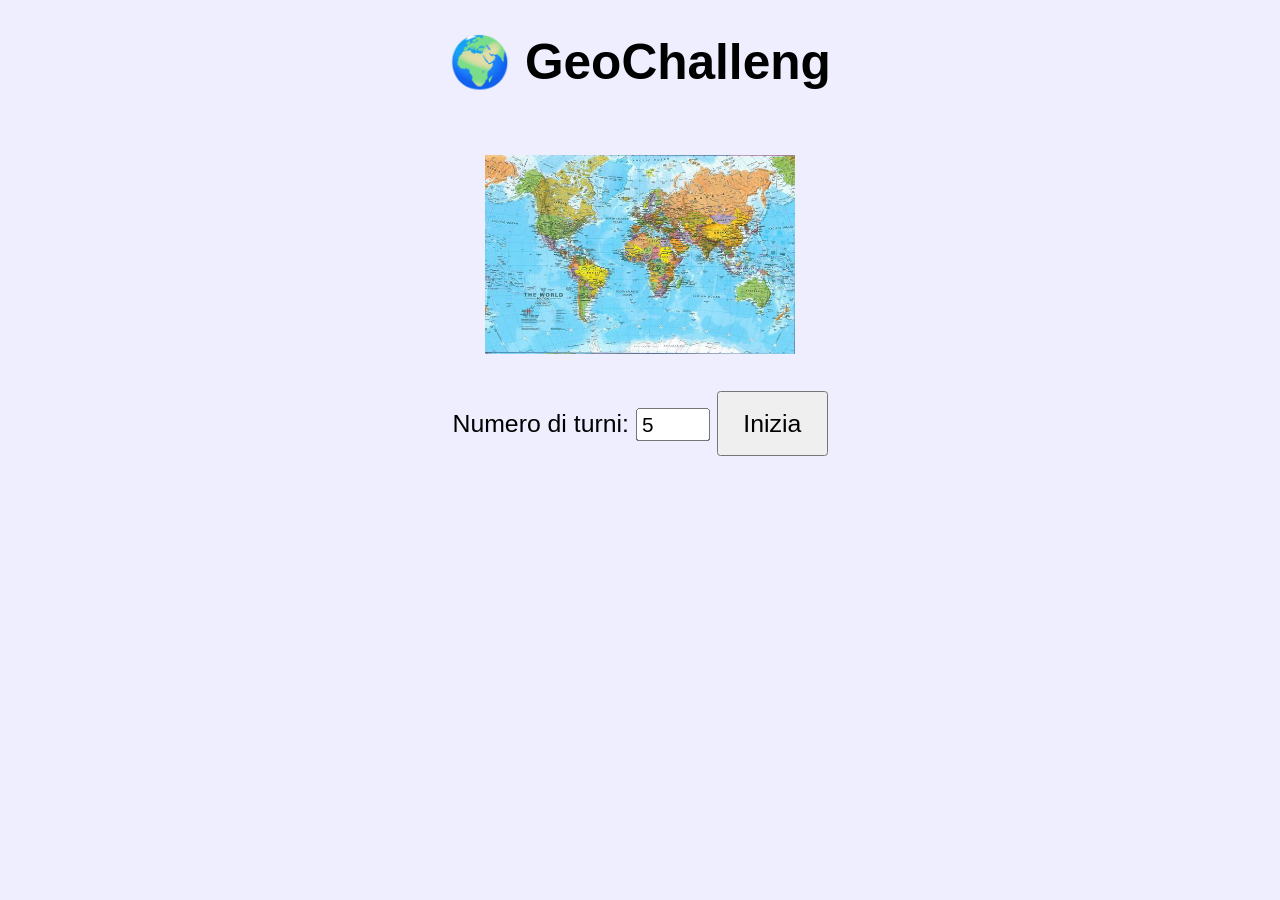
<file: index.html>
<!DOCTYPE html>
<html lang="it">
<head>
    <meta charset="UTF-8">
    <title>GeoChalleng</title>
    <link rel="stylesheet" href="Progetto_geografia_MB/style.css">
</head>
<body>

    <style>
        body {
            zoom: 155%;
        }
    </style>

    <h1>🌍 GeoChalleng</h1>

    <img src="Progetto_geografia_MB/img/Cartina1.jpg" alt="Cartina">

    <div id="setup">
        <label>Numero di turni:</label>
        <input type="number" id="turniInput" min="1" max="20" value="5">
        <button onclick="startGame()">Inizia</button>
    </div>

    <div id="quiz" class="hidden">
        <p id="turno"></p>
        <p id="domanda"></p>
        <img id="immagineCarta" class="hidden">
        <input type="text" id="rispostaInput">
        <button id="rispondiBtn" onclick="rispondi()">Rispondi</button>
        <button id="avantiBtn" onclick="prossimaDomanda()" class="hidden">Avanti ➡️</button>
        <p id="feedback"></p>
    </div>

    <p id="punteggio"></p>

    <script src="Progetto_geografia_MB/script.js" defer></script>
</body>
</html>
</file>
<file: Progetto_geografia_MB/style.css>
body {
    font-family: Arial, sans-serif;
    text-align: center;
    background-color: #eef;
}

.hidden {
    display: none;
}

img {
    width: 200px;
    height: auto;
    margin: 20px;
}

button {
    padding: 10px 15px;
    font-size: 16px;
}
</file>
